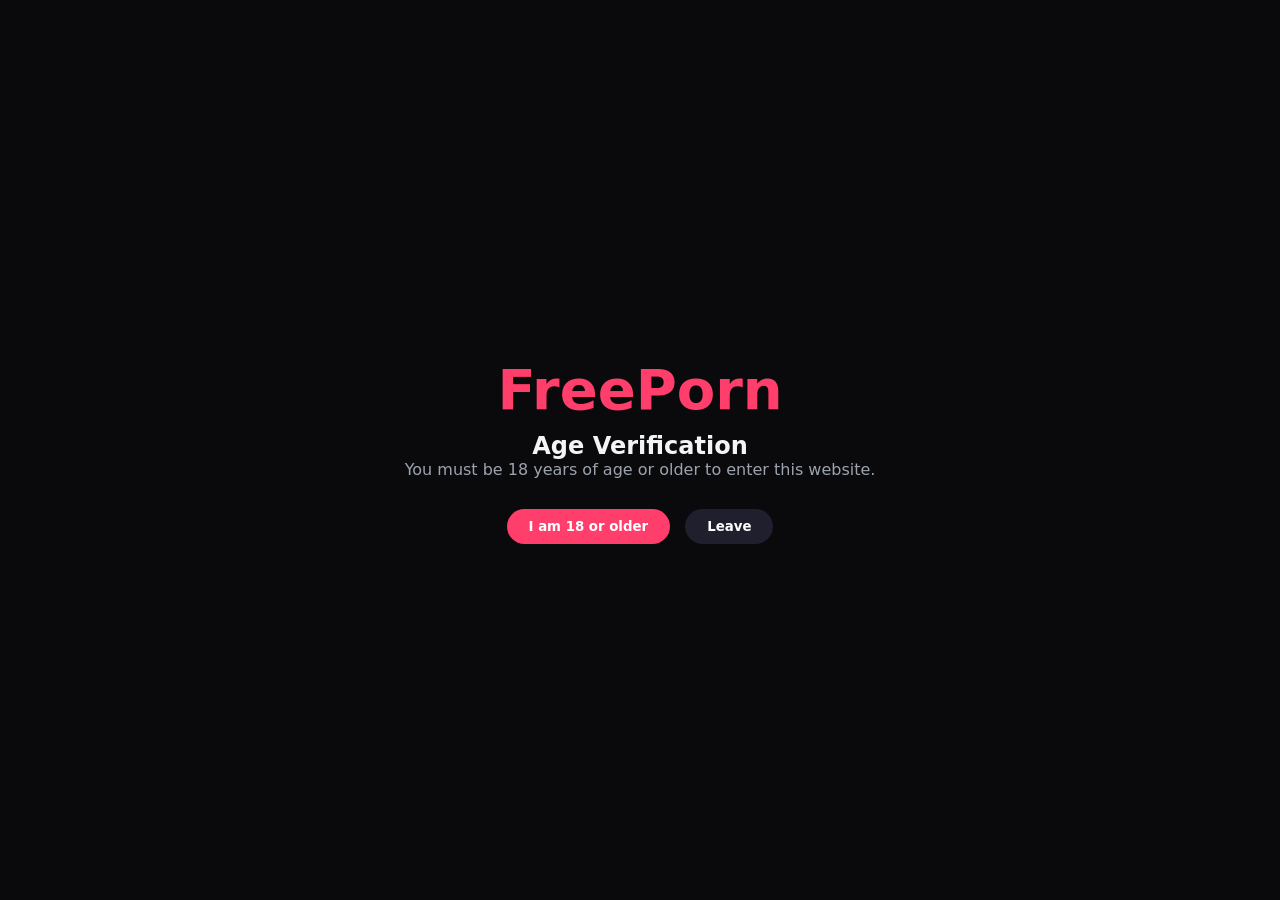
<file: admin.html>
<!DOCTYPE html>
<html lang="en">
<head>
  <meta charset="UTF-8">
  <meta name="viewport" content="width=device-width, initial-scale=1.0">
  <title>Control Panel Dashboard</title>
  <link rel="stylesheet" href="styles.css">
  <style>
    .admin-card { background: var(--bg-secondary); padding: 20px; border-radius: var(--border-radius); margin-bottom: 20px; border: 1px solid var(--bg-accent); }
    input, select, textarea { width: 100%; padding: 12px; background: var(--bg-accent); border: 1px solid #333; color: white; border-radius: 6px; margin: 8px 0 18px 0; }
  </style>
</head>
<body>
  <header><div class="header-container"><div class="logo">Platform Panel Admin</div></div></header>

  <div id="loginGate" class="container" style="max-width: 400px; padding-top: 100px;">
    <div class="admin-card">
      <h3>System Sign-In Authentication</h3>
      <input type="text" id="usernameField" placeholder="Username">
      <input type="password" id="passwordField" placeholder="Password">
      <button class="btn" style="width:100%" onclick="handleLogin()">Authenticate</button>
    </div>
  </div>

  <div id="dashboardView" class="container" style="display: none;">
    <h2>Platform Operational Metrics</h2>
    <div style="display:grid; grid-template-columns: repeat(3, 1fr); gap:15px; margin-bottom:25px;">
      <div class="admin-card" style="text-align:center;"><h4>Total Views</h4><h2 style="color:var(--accent-color);" id="metricViews">0</h2></div>
      <div class="admin-card" style="text-align:center;"><h4>Videos Count</h4><h2 id="metricVideos">0</h2></div>
      <div class="admin-card" style="text-align:center;"><h4>Status</h4><h2 style="color:#25D366;">Live</h2></div>
    </div>

    <div class="admin-card">
      <h3>Add New Video Asset</h3>
      <input type="text" id="vidTitle" placeholder="Video Display Name Title">
      <input type="text" id="vidUrl" placeholder="Direct Video URL (.mp4)">
      <input type="text" id="vidThumb" placeholder="Thumbnail Image URL (.jpg or .png)">
      <select id="vidCategory">
        <option value="Trending">Trending</option>
        <option value="Amateur">Amateur</option>
        <option value="Premium">Premium</option>
      </select>
      <button class="btn" onclick="addNewVideoAsset()">Publish Live on Site</button>
    </div>

    <div class="admin-card">
      <h3>Manage Monetization Advertising Slots</h3>
      <textarea id="adTextarea" rows="4" placeholder="Paste structural banner ad script snippets..."></textarea>
      <button class="btn" onclick="saveAdSettings()">Update Banners</button>
    </div>

    <div class="admin-card">
      <h3>Asset Directory Inventory Management</h3>
      <div id="adminVideoList"></div>
    </div>
  </div>

  <nav class="bottom-nav">
    <a href="index.html" class="nav-item"><span>🏠</span>Home</a>
    <a href="contact.html" class="nav-item"><span>📞</span>Contact</a>
    <a href="admin.html" class="nav-item active"><span>⚙️</span>Admin</a>
  </nav>

  <script src="app.js"></script>
</body>
</html>
</file>
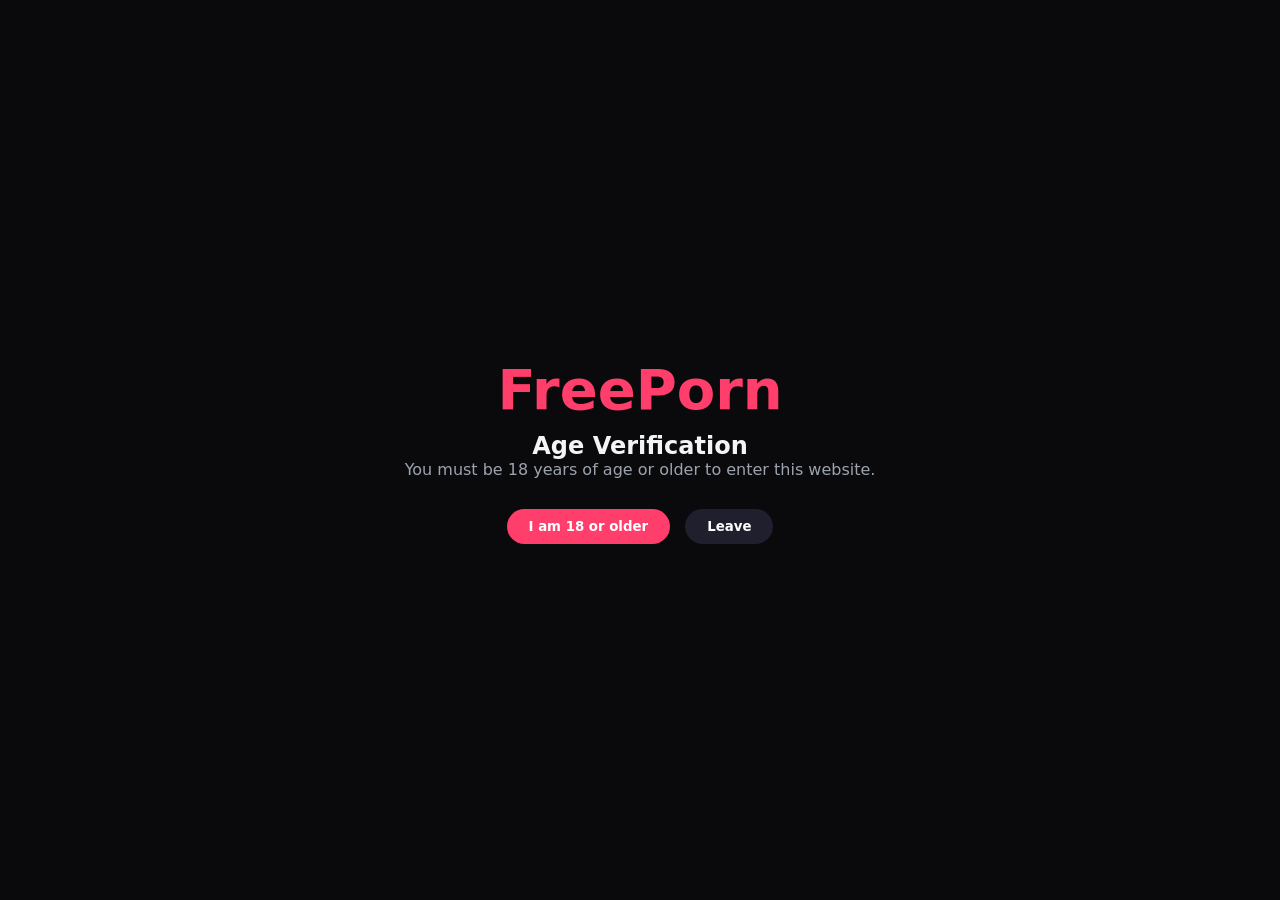
<file: age-verify.html>
<!DOCTYPE html>
<html lang="en">
<head>
  <meta charset="UTF-8">
  <meta name="viewport" content="width=device-width, initial-scale=1.0">
  <title>Age Verification Required</title>
  <link rel="stylesheet" href="styles.css">
</head>
<body>
  <div class="verify-modal">
    <div>
      <h1 class="logo" style="font-size: 3.5rem; margin-bottom: 10px;">FreePorn</h1>
      <h2>Age Verification</h2>
      <p style="color: var(--text-muted); margin-bottom: 30px; padding:0 20px;">You must be 18 years of age or older to enter this website.</p>
      <button class="btn" onclick="verifyAge(true)">I am 18 or older</button>
      <button class="btn btn-secondary" onclick="verifyAge(false)">Leave</button>
    </div>
  </div>
  <script>
    function verifyAge(isAdult) {
      if (isAdult) { localStorage.setItem('isAdult', 'true'); window.location.href = 'index.html'; } 
      else { window.location.href = 'https://www.google.com'; }
    }
  </script>
</body>
</html>
</file>
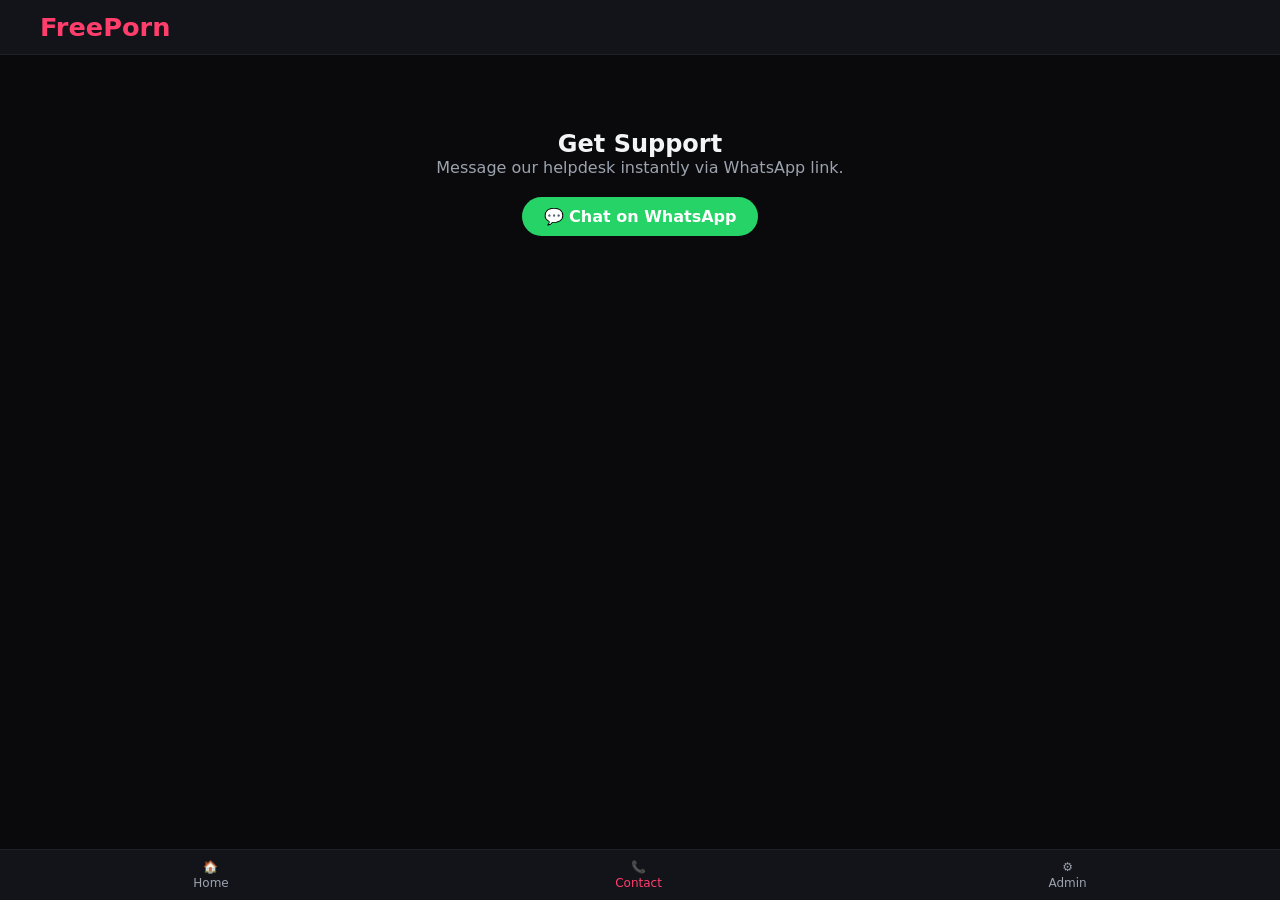
<file: contact.html>
<!DOCTYPE html>
<html lang="en">
<head>
  <meta charset="UTF-8">
  <meta name="viewport" content="width=device-width, initial-scale=1.0">
  <title>Contact Us</title>
  <link rel="stylesheet" href="styles.css">
</head>
<body>
  <header><div class="header-container"><a href="index.html" class="logo">FreePorn</a></div></header>
  <main class="container" style="text-align: center; max-width: 500px; padding-top: 60px;">
    <h2>Get Support</h2>
    <p style="color:var(--text-muted); margin-bottom:30px;">Message our helpdesk instantly via WhatsApp link.</p>
    <a href="https://wa.me/2348131466173" class="btn" style="background: #25D366;" target="_blank">💬 Chat on WhatsApp</a>
  </main>
  <nav class="bottom-nav">
    <a href="index.html" class="nav-item"><span>🏠</span>Home</a>
    <a href="contact.html" class="nav-item active"><span>📞</span>Contact</a>
    <a href="admin.html" class="nav-item"><span>⚙️</span>Admin</a>
  </nav>
</body>
</html>
</file>
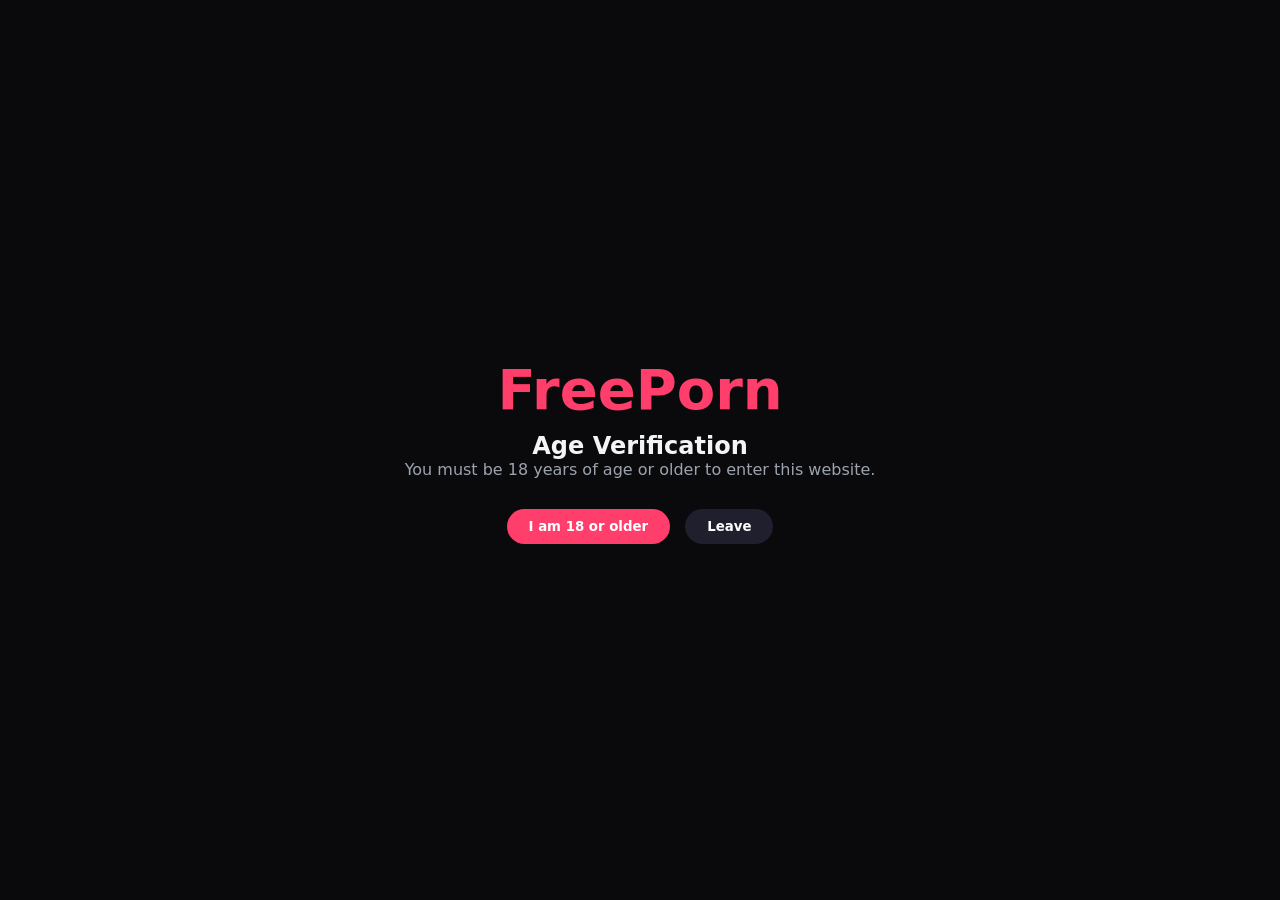
<file: watch.html>
<!DOCTYPE html>
<html lang="en">
<head>
  <meta charset="UTF-8">
  <meta name="viewport" content="width=device-width, initial-scale=1.0">
  <title>Watch Premium Content</title>
  <link rel="stylesheet" href="styles.css">
</head>
<body>
  <header><div class="header-container"><a href="index.html" class="logo">FreePorn</a></div></header>

  <main class="container watch-layout">
    <div>
      <div class="player-container">
        <video id="videoElement" controls autoplay playsinline controlsList="nodownload"></video>
      </div>
      <h1 id="videoTitle" style="font-size:1.3rem; margin:15px 0 5px 0;">Loading...</h1>
      <div class="video-meta" id="videoMetaStats" style="margin-bottom:15px;">0 views</div>
      <button class="btn" style="background:#25D366;" onclick="shareToWhatsApp()">Share to WhatsApp</button>
      <hr style="border-color: var(--bg-accent); margin: 20px 0;">
      <div id="globalAdSlot" class="ad-wrapper"></div>
    </div>
    <div>
      <h3 style="margin-bottom:10px;">Related Videos</h3>
      <div class="video-grid" id="relatedGrid" style="grid-template-columns: 1fr;"></div>
    </div>
  </main>
  <script src="app.js"></script>
</body>
</html>
</file>
<file: styles.css>
:root {
  --bg-primary: #0a0a0c;
  --bg-secondary: #13131a;
  --bg-accent: #1f1f2e;
  --accent-color: #ff3e6c;
  --text-main: #f3f4f6;
  --text-muted: #9ca3af;
  --border-radius: 12px;
}
* { box-sizing: border-box; margin: 0; padding: 0; font-family: -apple-system, system-ui, sans-serif; -webkit-tap-highlight-color: transparent; }
body { background-color: var(--bg-primary); color: var(--text-main); padding-bottom: 80px; }
a { color: inherit; text-decoration: none; }
header { background-color: var(--bg-secondary); padding: 12px 15px; position: sticky; top: 0; z-index: 100; border-bottom: 1px solid var(--bg-accent); }
.header-container { display: flex; justify-content: space-between; align-items: center; max-width: 1200px; margin: 0 auto; }
.logo { font-size: 1.6rem; font-weight: 900; color: var(--accent-color); }
.search-bar { display: flex; background: var(--bg-accent); border-radius: 20px; padding: 6px 14px; width: 55%; max-width: 350px; }
.search-bar input { background: none; border: none; color: white; width: 100%; outline: none; }
.container { max-width: 1200px; margin: 15px auto; padding: 0 15px; }
.categories-chips { display: flex; gap: 8px; overflow-x: auto; padding-bottom: 12px; }
.categories-chips::-webkit-scrollbar { display: none; }
.chip { background: var(--bg-secondary); padding: 8px 16px; border-radius: 20px; font-size: 0.85rem; white-space: nowrap; border: 1px solid var(--bg-accent); cursor: pointer; }
.chip.active { background: var(--accent-color); border-color: var(--accent-color); }
.video-grid { display: grid; grid-template-columns: repeat(auto-fill, minmax(280px, 1fr)); gap: 15px; }
@media(max-width: 480px) { .video-grid { grid-template-columns: 1fr; } }
.video-card { background: var(--bg-secondary); border-radius: var(--border-radius); overflow: hidden; border: 1px solid #191924; cursor: pointer; }
.thumbnail-placeholder { width: 100%; aspect-ratio: 16/9; background: var(--bg-accent); display: flex; align-items: center; justify-content: center; }
.video-info { padding: 12px; }
.video-title { font-size: 0.95rem; font-weight: 600; line-height: 1.4; height: 2.8em; overflow: hidden; display: -webkit-box; -webkit-line-clamp: 2; -webkit-box-orient: vertical; }
.video-meta { font-size: 0.8rem; color: var(--text-muted); margin-top: 6px; }
.watch-layout { display: grid; grid-template-columns: 2.5fr 1.2fr; gap: 20px; }
@media (max-width: 900px) { .watch-layout { grid-template-columns: 1fr; } }
.player-container video { width: 100%; border-radius: var(--border-radius); background: #000; aspect-ratio: 16/9; }
.bottom-nav { position: fixed; bottom: 0; left: 0; right: 0; background: var(--bg-secondary); display: flex; justify-content: space-around; padding: 10px 0; border-top: 1px solid var(--bg-accent); z-index: 1000; }
.nav-item { display: flex; flex-direction: column; align-items: center; font-size: 0.75rem; color: var(--text-muted); gap: 2px; }
.nav-item.active { color: var(--accent-color); }
.ad-wrapper { margin: 10px 0 20px 0; width: 100%; }
.verify-modal { position: fixed; inset: 0; background: var(--bg-primary); display: flex; align-items: center; justify-content: center; z-index: 9999; text-align: center; }
.btn { background: var(--accent-color); color: white; border: none; padding: 10px 22px; border-radius: 30px; font-weight: bold; cursor: pointer; }
.btn-secondary { background: var(--bg-accent); margin-left: 10px; }
</file>
